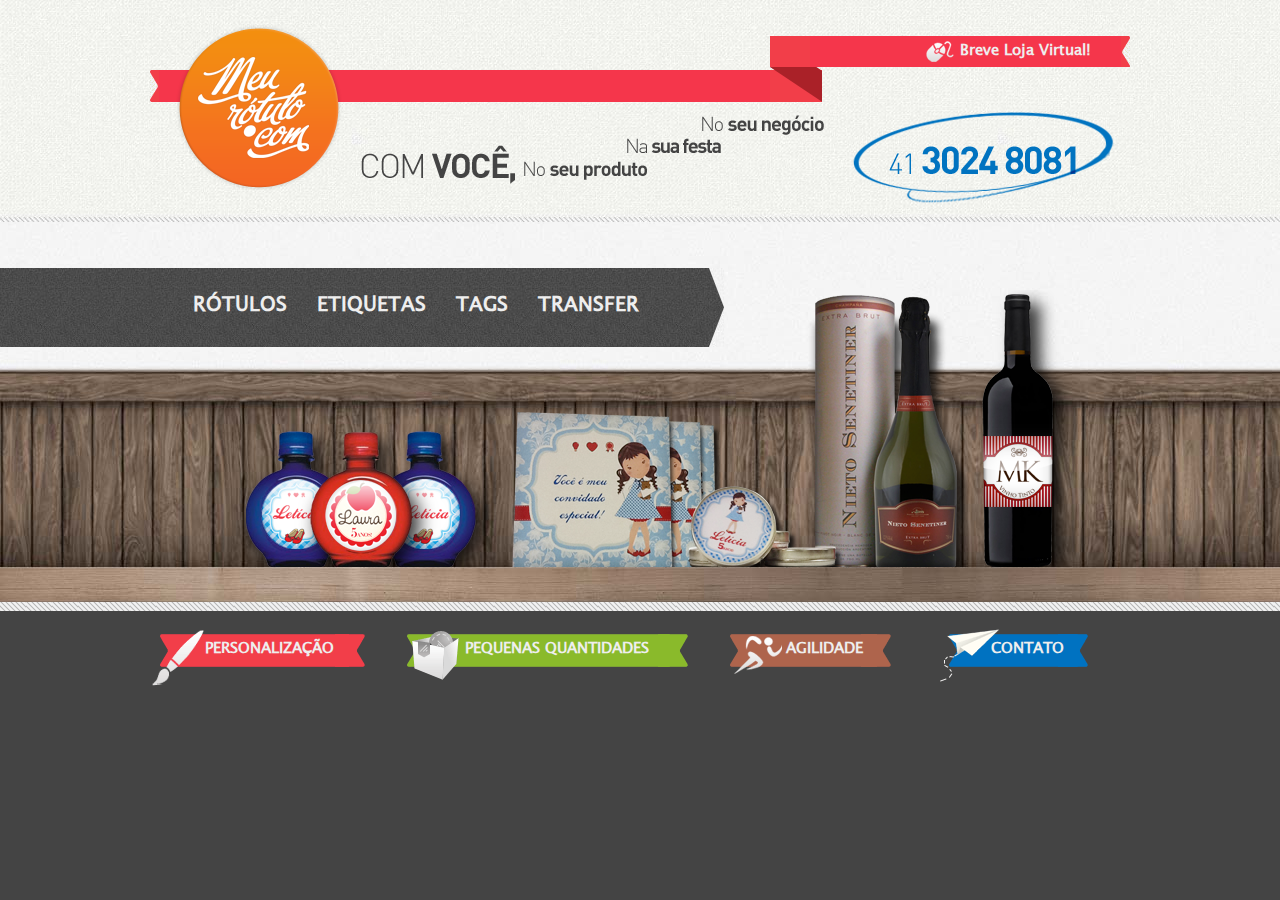
<file: index.html>
<!DOCTYPE html PUBLIC "-//W3C//DTD HTML 4.01//EN" "http://www.w3.org/TR/html4/strict.dtd">
<html lang="pt-br">
	<head>
		<meta http-equiv="Content-Type" content="text/html; charset=utf-8">
		<title>MeuRotulo.com - +5541 3024-8081</title>
		<meta http-equiv="X-UA-Compatible" content="IE=EmulateIE7">
		<meta name="author" content="MeuRotulo.com">
		<meta name="description" content="Empresa especializada em rótulos, etiquetas, tags, transfer, bottons e outras formas para marcar e comunicar seu produto, negócio ou festa. Desde rótulos personalizados para brindes e produtos artesanais, até etiquetas para lembrancinhas de festas e comemorações. Produzimos em pequenas quantidades, com agilidade na entrega.">
		<link rel="shortcut icon" href="assets/images/favicon.png">
		<link href="assets/css/modal.css" rel="stylesheet" type="text/css">
		<link href="assets/css/default.css" rel="stylesheet" type="text/css">
		
		<script type="text/javascript" src="assets/js/jquery.js"></script>
		<script type="text/javascript" src="assets/js/slides.min.jquery.js"></script>
		<script type="text/javascript" src="assets/js/functions.js"></script> 
		<script type="text/javascript" src="assets/js/jquery.validate.js"></script>  
		<script type="text/javascript">
			$("document").ready(function() {
				$('.content_slides').slides({
					preload: true,	
					generateNextPrev: true
				})
			});
		</script>
	</head>
	<body>
		<div id="header">
			<div class="wrap">
				<h1><img src="assets/images/logo/meurotulo.png" alt="MeuRotulo.com" title="MeuRotulo.com"></h1>
				<div class="left">
					<div id="text1">
						<em>Com Você, No seu Produto, Na sua Festa, No seu Negócio</em>
					</div>
				</div>
				<div class="mid">
					<div class="right">
						<h2>Breve Loja Virtual!</h2>
					</div>
				</div>
			</div>
		</div>
		<div id="content">
			<div class="wrap">
				<div id="all-products">
					
					<!-- MENU PRODUTOS-->
					<div id="content-principal">
						<span>&nbsp;</span>
						<ul id="links">
							<li><a href="javascript:void(0);" id="rotulos">Rótulos</a></li>
							<li><a href="javascript:void(0);" id="etiquetas">Etiquetas</a></li>
							<li><a href="javascript:void(0);" id="tags">Tags</a></li>
							<li><a href="javascript:void(0);" id="transfer">Transfer</a></li>
						</ul>
					</div>
					<!-- MENU PRODUTOS-->
					
				</div>
			</div>
			
			<!-- INIT GALERIA RÓTULOS -->
			<div id="galeria_rotulos">
				<div class="gallery">
					<div class="content_slides">
						<div class="slides_container">
							<div class="slide">
								<div class="image">
									<img src="assets/images/galeria/champagne.jpg" alt="" title="">
								</div>
								<div class="sidebar">
									<div class="head">
										<h5>RÓTULOS</h5>
										<a href="javascript:void(0);" class="fechar">X</a>
									</div>
									<h3>But I must explain to you how all this mistaken</h3>
 									<p>Sed ut perspiciatis unde omnis iste natus error sit voluptatem accusantium doloremque laudantium, totam rem aperiam, eaque ipsa quae ab illo inventore veritatis et quasi architecto beatae vitae dicta sunt explicabo. Nemo enim ipsam voluptatem quia voluptas sit aspernatur aut odit aut fugit, sed quia consequuntur magni dolores eos qui ratione voluptatem sequi nesciunt. Neque porro quisquam est, qui dolorem ipsum quia dolor sit amet, consectetur, adipisci velit, sed quia non numquam eius modi tempora incidunt ut labore et dolore magnam aliquam quaerat voluptatem. Ut enim ad minima veniam, quis nostrum exercitationem ullam corporis suscipit laboriosam, nisi ut aliquid ex ea commodi consequatur.</p>
								</div>
							</div>
						</div>
						<div class="slides_container">
							<div class="slide">
								<div class="image">
									<img src="assets/images/galeria/mel.jpg" alt="" title="">
								</div>
								<div class="sidebar">
									<div class="head">
										<h5>RÓTULOS</h5>
										<a href="javascript:void(0);" class="fechar">X</a>
									</div>
									<h3>But I must explain to you how all this mistaken</h3>
 									<p>Sed ut perspiciatis unde omnis iste natus error sit voluptatem accusantium doloremque laudantium, totam rem aperiam, eaque ipsa quae ab illo inventore veritatis et quasi architecto beatae vitae dicta sunt explicabo. Nemo enim ipsam voluptatem quia voluptas sit aspernatur aut odit aut fugit, sed quia consequuntur magni dolores eos qui ratione voluptatem sequi nesciunt. Neque porro quisquam est, qui dolorem ipsum quia dolor sit amet, consectetur, adipisci velit, sed quia non numquam eius modi tempora incidunt ut labore et dolore magnam aliquam quaerat voluptatem. Ut enim ad minima veniam, quis nostrum exercitationem ullam corporis suscipit laboriosam, nisi ut aliquid ex ea commodi consequatur.</p>
								</div>
							</div>
						</div>
						<div class="slides_container">
							<div class="slide">
								<div class="image">
									<img src="assets/images/galeria/azeite.jpg" alt="" title="">
								</div>
								<div class="sidebar">
									<div class="head">
										<h5>RÓTULOS</h5>
										<a href="javascript:void(0);" class="fechar">X</a>
									</div>
									<h3>But I must explain to you how all this mistaken</h3>
 									<p>Sed ut perspiciatis unde omnis iste natus error sit voluptatem accusantium doloremque laudantium, totam rem aperiam, eaque ipsa quae ab illo inventore veritatis et quasi architecto beatae vitae dicta sunt explicabo. Nemo enim ipsam voluptatem quia voluptas sit aspernatur aut odit aut fugit, sed quia consequuntur magni dolores eos qui ratione voluptatem sequi nesciunt. Neque porro quisquam est, qui dolorem ipsum quia dolor sit amet, consectetur, adipisci velit, sed quia non numquam eius modi tempora incidunt ut labore et dolore magnam aliquam quaerat voluptatem. Ut enim ad minima veniam, quis nostrum exercitationem ullam corporis suscipit laboriosam, nisi ut aliquid ex ea commodi consequatur.</p>
								</div>
							</div>
						</div>
					</div>
				</div>
			</div>
			<!-- FINAL GALERIA RÓTULOS -->
			
			<!-- INIT GALERIA ETIQUETAS -->
			<div id="galeria_etiquetas">
				<div class="gallery">
					<div class="content_slides">
						<div class="slides_container">
							<div class="slide">
								<div class="image">
									<img src="assets/images/galeria/etiquetas1.jpg" alt="" title="">
								</div>
								<div class="sidebar">
									<div class="head">
										<h5>ETIQUETAS</h5>
										<a href="javascript:void(0);" class="fechar">X</a>
									</div>
									<h3>But I must explain to you how all this mistaken</h3>
 									<p>Sed ut perspiciatis unde omnis iste natus error sit voluptatem accusantium doloremque laudantium, totam rem aperiam, eaque ipsa quae ab illo inventore veritatis et quasi architecto beatae vitae dicta sunt explicabo. Nemo enim ipsam voluptatem quia voluptas sit aspernatur aut odit aut fugit, sed quia consequuntur magni dolores eos qui ratione voluptatem sequi nesciunt. Neque porro quisquam est, qui dolorem ipsum quia dolor sit amet, consectetur, adipisci velit, sed quia non numquam eius modi tempora incidunt ut labore et dolore magnam aliquam quaerat voluptatem. Ut enim ad minima veniam, quis nostrum exercitationem ullam corporis suscipit laboriosam, nisi ut aliquid ex ea commodi consequatur.</p>
								</div>
							</div>
						</div>
						<div class="slides_container">
							<div class="slide">
								<div class="image">
									<img src="assets/images/galeria/etiquetas2.jpg" alt="" title="">
								</div>
								<div class="sidebar">
									<div class="head">
										<h5>ETIQUETAS</h5>
										<a href="javascript:void(0);" class="fechar">X</a>
									</div>
									<h3>But I must explain to you how all this mistaken</h3>
 									<p>Sed ut perspiciatis unde omnis iste natus error sit voluptatem accusantium doloremque laudantium, totam rem aperiam, eaque ipsa quae ab illo inventore veritatis et quasi architecto beatae vitae dicta sunt explicabo. Nemo enim ipsam voluptatem quia voluptas sit aspernatur aut odit aut fugit, sed quia consequuntur magni dolores eos qui ratione voluptatem sequi nesciunt. Neque porro quisquam est, qui dolorem ipsum quia dolor sit amet, consectetur, adipisci velit, sed quia non numquam eius modi tempora incidunt ut labore et dolore magnam aliquam quaerat voluptatem. Ut enim ad minima veniam, quis nostrum exercitationem ullam corporis suscipit laboriosam, nisi ut aliquid ex ea commodi consequatur.</p>
								</div>
							</div>
						</div>
						<div class="slides_container">
							<div class="slide">
								<div class="image">
									<img src="assets/images/galeria/etiquetas3.jpg" alt="" title="">
								</div>
								<div class="sidebar">
									<div class="head">
										<h5>ETIQUETAS</h5>
										<a href="javascript:void(0);" class="fechar">X</a>
									</div>
									<h3>But I must explain to you how all this mistaken</h3>
 									<p>Sed ut perspiciatis unde omnis iste natus error sit voluptatem accusantium doloremque laudantium, totam rem aperiam, eaque ipsa quae ab illo inventore veritatis et quasi architecto beatae vitae dicta sunt explicabo. Nemo enim ipsam voluptatem quia voluptas sit aspernatur aut odit aut fugit, sed quia consequuntur magni dolores eos qui ratione voluptatem sequi nesciunt. Neque porro quisquam est, qui dolorem ipsum quia dolor sit amet, consectetur, adipisci velit, sed quia non numquam eius modi tempora incidunt ut labore et dolore magnam aliquam quaerat voluptatem. Ut enim ad minima veniam, quis nostrum exercitationem ullam corporis suscipit laboriosam, nisi ut aliquid ex ea commodi consequatur.</p>
								</div>
							</div>
						</div>
					</div>
				</div>
			</div>
			<!-- FINAL GALERIA ETIQUETAS -->
			
			<!-- INIT GALERIA TAGS -->
			<div id="galeria_tags">
				<div class="gallery">
					<div class="content_slides">
						<div class="slides_container">
							<div class="slide">
								<div class="image">
									<img src="assets/images/galeria/tags1.jpg" alt="" title="">
								</div>
								<div class="sidebar">
									<div class="head">
										<h5>TAGS</h5>
										<a href="javascript:void(0);" class="fechar">X</a>
									</div>
									<h3>But I must explain to you how all this mistaken</h3>
 									<p>Sed ut perspiciatis unde omnis iste natus error sit voluptatem accusantium doloremque laudantium, totam rem aperiam, eaque ipsa quae ab illo inventore veritatis et quasi architecto beatae vitae dicta sunt explicabo. Nemo enim ipsam voluptatem quia voluptas sit aspernatur aut odit aut fugit, sed quia consequuntur magni dolores eos qui ratione voluptatem sequi nesciunt. Neque porro quisquam est, qui dolorem ipsum quia dolor sit amet, consectetur, adipisci velit, sed quia non numquam eius modi tempora incidunt ut labore et dolore magnam aliquam quaerat voluptatem. Ut enim ad minima veniam, quis nostrum exercitationem ullam corporis suscipit laboriosam, nisi ut aliquid ex ea commodi consequatur.</p>
								</div>
							</div>
						</div>
						<div class="slides_container">
							<div class="slide">
								<div class="image">
									<img src="assets/images/galeria/tags2.jpg" alt="" title="">
								</div>
								<div class="sidebar">
									<div class="head">
										<h5>TAGS</h5>
										<a href="javascript:void(0);" class="fechar">X</a>
									</div>
									<h3>But I must explain to you how all this mistaken</h3>
 									<p>Sed ut perspiciatis unde omnis iste natus error sit voluptatem accusantium doloremque laudantium, totam rem aperiam, eaque ipsa quae ab illo inventore veritatis et quasi architecto beatae vitae dicta sunt explicabo. Nemo enim ipsam voluptatem quia voluptas sit aspernatur aut odit aut fugit, sed quia consequuntur magni dolores eos qui ratione voluptatem sequi nesciunt. Neque porro quisquam est, qui dolorem ipsum quia dolor sit amet, consectetur, adipisci velit, sed quia non numquam eius modi tempora incidunt ut labore et dolore magnam aliquam quaerat voluptatem. Ut enim ad minima veniam, quis nostrum exercitationem ullam corporis suscipit laboriosam, nisi ut aliquid ex ea commodi consequatur.</p>
								</div>
							</div>
						</div>
					</div>
				</div>
			</div>
			<!-- FINAL GALERIA TAGS -->
			
			<!-- INIT GALERIA TRANSFER -->
			<div id="galeria_transfer">
				<div class="gallery">
					<div class="content_slides">
						<div class="slides_container">
							<div class="slide">
								<div class="image">
									<img src="assets/images/galeria/transfer1.jpg" alt="" title="">
								</div>
								<div class="sidebar">
									<div class="head">
										<h5>TRANSFER</h5>
										<a href="javascript:void(0);" class="fechar">X</a>
									</div>
									<h3>But I must explain to you how all this mistaken</h3>
 									<p>Sed ut perspiciatis unde omnis iste natus error sit voluptatem accusantium doloremque laudantium, totam rem aperiam, eaque ipsa quae ab illo inventore veritatis et quasi architecto beatae vitae dicta sunt explicabo. Nemo enim ipsam voluptatem quia voluptas sit aspernatur aut odit aut fugit, sed quia consequuntur magni dolores eos qui ratione voluptatem sequi nesciunt. Neque porro quisquam est, qui dolorem ipsum quia dolor sit amet, consectetur, adipisci velit, sed quia non numquam eius modi tempora incidunt ut labore et dolore magnam aliquam quaerat voluptatem. Ut enim ad minima veniam, quis nostrum exercitationem ullam corporis suscipit laboriosam, nisi ut aliquid ex ea commodi consequatur.</p>
								</div>
							</div>
						</div>
						<div class="slides_container">
							<div class="slide">
								<div class="image">
									<img src="assets/images/galeria/transfer2.jpg" alt="" title="">
								</div>
								<div class="sidebar">
									<div class="head">
										<h5>TRANSFER</h5>
										<a href="javascript:void(0);" class="fechar">X</a>
									</div>
									<h3>But I must explain to you how all this mistaken</h3>
 									<p>Sed ut perspiciatis unde omnis iste natus error sit voluptatem accusantium doloremque laudantium, totam rem aperiam, eaque ipsa quae ab illo inventore veritatis et quasi architecto beatae vitae dicta sunt explicabo. Nemo enim ipsam voluptatem quia voluptas sit aspernatur aut odit aut fugit, sed quia consequuntur magni dolores eos qui ratione voluptatem sequi nesciunt. Neque porro quisquam est, qui dolorem ipsum quia dolor sit amet, consectetur, adipisci velit, sed quia non numquam eius modi tempora incidunt ut labore et dolore magnam aliquam quaerat voluptatem. Ut enim ad minima veniam, quis nostrum exercitationem ullam corporis suscipit laboriosam, nisi ut aliquid ex ea commodi consequatur.</p>
								</div>
							</div>
						</div>
					</div>
				</div>
			</div>
			<!-- FINAL GALERIA TRANSFER -->
			
			<!-- INIT CONTATO -->
			<div id="container_contact">
				<a class="fechar" href="javascript:void(0);">X</a>
				<div id="content-form">
					<h3><span>&nbsp;</span></h3>
					<form name="form" action="index.php" method="post" id="form">
						<div class="fields">
							<label>Nome:</label>
							<input type="text" id="name" name="name">
						</div>
						<div class="fields">
							<label>E-mail:</label>
							<input type="text" id="email" name="email">
						</div>
						<div class="fields">
							<label>Empresa:</label>
							<input type="text" id="company" name="company">
						</div>
						<div class="fields">
							<label>Atividade:</label>
							<input type="text" id="activity" name="activity">
						</div>
						<div class="fields_message">
							<label>Mensagem:</label>
							<textarea id="message" name="message" rows="2" cols="2"></textarea>
						</div>
						<div>
							<input type="submit" value="Enviar">
						</div>
					</form>
				</div>
			</div>
			<!-- FINAL CONTATO -->
			
		</div>
		<div id="footer">
			<div class="wrap">
				<ul id="nav_footer">
					<li><a style="cursor:default;" id="custom" href="#"> <span>Personalização</span></a></li>
					<li><a style="cursor:default;" id="quantities" href="#"> <span>Pequenas Quantidades</span></a></li>
					<li><a style="cursor:default;" id="faster" href="#"> <span>Agilidade</span></a></li>
					<li><a style="cursor:pointer;" id="contact" href="javascript:void(0);"> <span>Contato</span></a></li>
				</ul>
			</div>
		</div>
	</body>
</html>
</file>
<file: assets/css/modal.css>
/*  
 * 	Author: Julio Graffin
 * 	Date: 09/01/13
 * 	Style Definitions for MeuRorotulo.com
 */
 
.content_slides {width:960px;margin-top: 10px;height: 600px;overflow:hidden;}
.slides_container {height:490px;overflow:hidden;position:relative;width: 960px;}
.slides_container .slide {padding:20px;width:960px;height:488px;display:block;/*top: 200px;*/float:left;padding:0px;background: #222;border:1px solid #333;overflow:hidden;}
.slides_container .slide .image {float:left;width:620px;text-align: center;}
.slides_container .slide .image img {/*width: 620px;*/}
.next, .prev {background: url("../images/btn/btn_arrows_modal.png") no-repeat scroll -25px 4px #EEEEEE;bottom: 68px;display: block;height: 20px;padding: 6px;position: absolute;right: 0px;width: 30px;z-index: 101;}
.prev {right: 42px;background-position: 10px 4px;}
.prev:hover {background-position: 10px -28px; }
.next:hover {background-position: -25px -28px; }
.slides .next {left:560px;}
.pagination {margin:26px auto 0;width:100px;}
.pagination li {float:left;margin:0 1px;list-style:none;}
.pagination li a {display:block;width:12px;height:0;padding-top:12px;background-image:url(../img/pagination.png);background-position:0 0;float:left;overflow:hidden;}
.pagination li.current a {background-position:0 -12px;}
.slides .link {display:block;margin-top:10px;font-weight:800;}
#galeria_rotulos, #galeria_etiquetas, #galeria_tags, #galeria_transfer {background:url(../images/bg/bg_modal.png);height:100%;width:100%;position:absolute;z-index:9998;top:-1200px;left:0px;}
.gallery {margin: 80px auto auto;width: 960px;position: relative; height: 600px;overflow:hidden;}
.gallery .sidebar {width: 320px;height: 470px;float: right;padding: 10px;background: #eee url(../images/bg/bg_shadow_modal.png) 0px 0px repeat-y;}
.gallery .sidebar .head {border-bottom: 1px solid #DADADA;float: left;height: 24px;margin: 4px;width: 312px;text-transform: uppercase;}
.gallery .sidebar .head h5 {color: #43B0D6;float: left;font-size: 15px;}
.gallery .sidebar .head a.fechar {color: #43B0D6;float: right;font-family: 'ModernPictogramsNormal';font-size: 30px;margin: -7px 0;position: relative;}
.gallery .sidebar .head a.fechar:hover {color: #333;text-decoration: none;}
.gallery .sidebar h3 {color: #666666;float: left;font-size: 27px;line-height: 27px;margin-left: 4px;width: 312px;}
.gallery .sidebar p {color: #333333;float: left;font-size: 12px;line-height: 20px;margin-left: 5px;margin-top: 10px;padding-bottom: 10px;width: 312px;}
#container_contact {top:-402px;position:absolute;z-index:9999;height: 400px !important;width:100%;background: url(../images/bg/bg_container_contact.jpg) 0px 0px repeat-x;border-bottom:2px solid #999;}
#container_contact a.fechar {position:absolute;top:0px;right:15px;color: #eee;font-family: 'ModernPictogramsNormal';font-size: 30px;}
</file>
<file: assets/css/default.css>
/*  
 * 	Author: Julio Graffin
 * 	Date: 09/01/13
 * 	Style Definitions for MeuRorotulo.com
 */

* {margin: 0px;padding: 0px;border: 0px;list-style: none; font-family: 'lucidagranderegular';}
body {background: #444444;}

/* wrap */
.wrap {width: 980px;margin: 0 auto;position:relative;}

@font-face {
    font-family: 'lucidagranderegular';
    src: url('../fonts/lucidagrande-webfont.eot');
    src: url('../fonts/lucidagrande-webfont.eot?#iefix') format('embedded-opentype'),
         url('../fonts/lucidagrande-webfont.woff') format('woff'),
         url('../fonts/lucidagrande-webfont.ttf') format('truetype'),
         url('../fonts/lucidagrande-webfont.svg#lucidagranderegular') format('svg');
    font-weight: normal;
    font-style: normal;
}

@font-face {
    font-family: 'ModernPictogramsNormal';
    src: url('../fonts/modernpics-webfont.eot');
    src: url('../fonts/modernpics-webfont.eot?#iefix') format('embedded-opentype'),
         url('../fonts/modernpics-webfont.woff') format('woff'),
         url('../fonts/modernpics-webfont.ttf') format('truetype'),
         url('../fonts/modernpics-webfont.svg#ModernPictogramsNormal') format('svg');
    font-weight: normal;
    font-style: normal;

}
select, input, textarea, button {outline: medium none;resize: none;}

/* header */
#header {width: 100%;height: 222px;float: left;background: url(../images/bg/bg_header.jpg) 0px 0px repeat-x;}
#header h1 {width: 168px;height: 166px;position: absolute;left: 25px;top: 25px;z-index: 4;}
#header .wrap .left {position: relative;width: 620px;height: 32px;float: left;margin-top: 70px;background: url("../images/bg/bg_left_band.png") no-repeat scroll 0 0 #F5364B;}
#header .wrap .left #text1 {width: 760px;height: 125px;top: 40px;left: 210px;position: absolute;background: url("../images/bg/bg_text1.png") no-repeat scroll 0 0px transparent;}
#header .wrap .left #text1 em {position: absolute;text-indent: -9999em;}
#header .wrap .mid {width: 360px;height: 66px;float: left;margin-top: 36px;position: relative;background: url("../images/bg/bg_mid_band.png") no-repeat scroll 0 0 transparent;}
#header .wrap .right {width: 320px;height: 31px;position: absolute;right: 0px;top: 0px;background: url("../images/bg/bg_right_band.png") no-repeat scroll right top #F5364B ;}
#header .wrap .right h2 {background: url("../images/bg/bg_icon_mouse.png") no-repeat scroll 0 5px transparent;color: #EEEEEE;float: right;font-size: 15px;height: 29px;line-height: 30px;padding-left: 34px;padding-top: 0;width: 170px;}

/* content */
#content {width: 100%;height: 380px;float: left;background: url(../images/bg/bg_shelf.jpg) 0px -22px repeat-x;margin:0px;}
#content .wrap #all-products {background: url("../images/bg/bg_products.png") no-repeat scroll 0 0 transparent;float: left;height: 277px;margin-left: 90px;margin-top: 68px;width: 840px;}

/* footer */
#footer {width: 100%;height: 86px;float: left;background:url(../images/bg/bg_footer.gif) 0px 0px repeat-x;}

#footer ul#nav_footer {width: 980px;height: 80px;float: left;margin-top:25px;}
#footer ul#nav_footer li {float:left;}
#footer ul#nav_footer a#custom,
#footer ul#nav_footer a#quantities,
#footer ul#nav_footer a#faster,
#footer ul#nav_footer a#contact {width: 217px;height: 60px;float: left;color: #EEEEEE;font-size: 15px;font-weight: bold;text-decoration: none;text-transform: uppercase;margin-right: 40px;background: url("../images/btn/btn_sprite_menu.gif") no-repeat scroll 0 0 transparent;}
#footer ul#nav_footer a#custom:hover {color: #911c29;}
#footer ul#nav_footer a#custom span,
#footer ul#nav_footer a#quantities span,
#footer ul#nav_footer a#faster span,
#footer ul#nav_footer a#contact span {float: left;margin-left: 55px;margin-top: 14px;}
#footer ul#nav_footer a#custom em,
#footer ul#nav_footer a#quantities em,
#footer ul#nav_footer a#faster em,
#footer ul#nav_footer a#contact em {color: #999999;float: left;font-size: 11px;font-style: oblique;letter-spacing: 1px;margin-left: 54px;margin-top: 10px;text-transform: none;}

/* quantities */
#footer ul#nav_footer a#quantities {width: 281px;background-position: -266px 0px;}
#footer ul#nav_footer a#quantities:hover {color:#55752b;}
#footer ul#nav_footer a#quantities span {margin-left:58px;}
#footer ul#nav_footer a#quantities em {margin-left:58px;}

/* faster */
#footer ul#nav_footer a#faster {width: 165px;background-position: -603px 0}
#footer ul#nav_footer a#faster:hover {color:#62372c;}
#footer ul#nav_footer a#faster span {margin-left:58px;}
#footer ul#nav_footer a#faster em {margin-left:58px;}

/* contact */
#footer ul#nav_footer a#contact {width: 156px;background-position: -815px 0;}
#footer ul#nav_footer a#contact:hover {color:#023e63;}
#footer ul#nav_footer a.page-contact {margin-right: 0px !important;}
#footer ul#nav_footer a#contact span {margin-left:58px;}
#footer ul#nav_footer a#contact em {margin-left:58px;}

/* modal  contact */

#content-form {
	float: left;
    height: auto;
    width: 100%;
}


#content-form h3 {
    float: left;
    font-weight: normal;
    height: 69px;
    width: 100%;
}

#content-form h3 span {background: url("../images/bg/bg_title_entry_contact.png") no-repeat scroll 4px 5px transparent;color: #EEEEEE;float: left;font-size: 14px;height: 48px;margin-top: 0px;padding-top: 11px;text-align: right;width: 427px;	}
#content-form form {float: left;height: auto;margin-left: 27px;margin-top: 0px;width: 930px;}
#content-form form .fields, #content-form form .fields_message {width: 400px;float: left;margin-bottom: 0px;margin-left: 45px;}
#content-form form .fields label, #content-form form .fields_message label {display: block;color: #eee;text-transform: uppercase;font-size: 11px;font-weight:bold;float:left;}
#content-form form .fields input[type="text"] {width: 380px;height: 14px;padding: 10px;background: #eeeeee url(../images/bg/bg_container_contact_fields.jpg) repeat-x 0px 0px;font-size: 11px;}
#content-form form div input[type="submit"] {background: url("../images/btn/btn_send.jpg") no-repeat scroll 0 0 transparent;border: 0 none;color: #EEEEEE;cursor: pointer;float: left;font-size: 12px;font-weight: bold;height: 36px;margin-left: 45px;margin-top: 13px;text-align: center;text-transform: uppercase;width: 162px;}
#content-form form label { display: block; margin-top: 10px;}

#content-form form label.error {
	color: red !important;
    float: left;
    font-size: 9px !important;
    font-weight: normal;
    margin: 5px !important;
    vertical-align: top;
}

#content-form form p { clear: both; }
#content-form form .submit { margin-top: 1em; }
#content-form form em { font-weight: bold; padding-right: 1em; vertical-align: top; }


#content-form form div input[type="submit"]:hover {background-position: 0px -39px;}
#content-form form .fields_message textarea {width:380px;padding:10px;float:right;clear:none;height: 100px;background: #eeeeee url(../images/bg/bg_container_contact_fields.jpg) 0px 0px;font-size: 12px;}
/*#content-form form .fields input[type="text"],
#content-form form .fields_message textarea {border: 1px solid red;}*/
#content-principal {background: url("../images/bg/bg_enunciado_produtos_02.jpg") repeat-x scroll 0 0 transparent;height: 79px;left: -700px;position: absolute;top: 46px;width: 130%;}
#content-principal span {float: right;width: 16px;height: 79px;background: #f3f3f3 url("../images/bg/bg_enunciado_produtos_04.jpg") 0px 0px no-repeat;}
#content-principal img {float: right;margin-right: 30px;margin-top: 17px;}
#content-principal ul#links {width: 530px;height: 77px;float: right;}
#content-principal ul#links li {float: left;margin: 27px 15px;}
#content-principal ul#links li a {text-transform: uppercase;color: #eee;font-weight: bold;font-size: 20px;text-decoration:none;}
#content-principal ul#links li a:hover {color:#69bdf8;}
#cboxWrapper {height: 530px !important;overflow: visible !important;}
</file>
